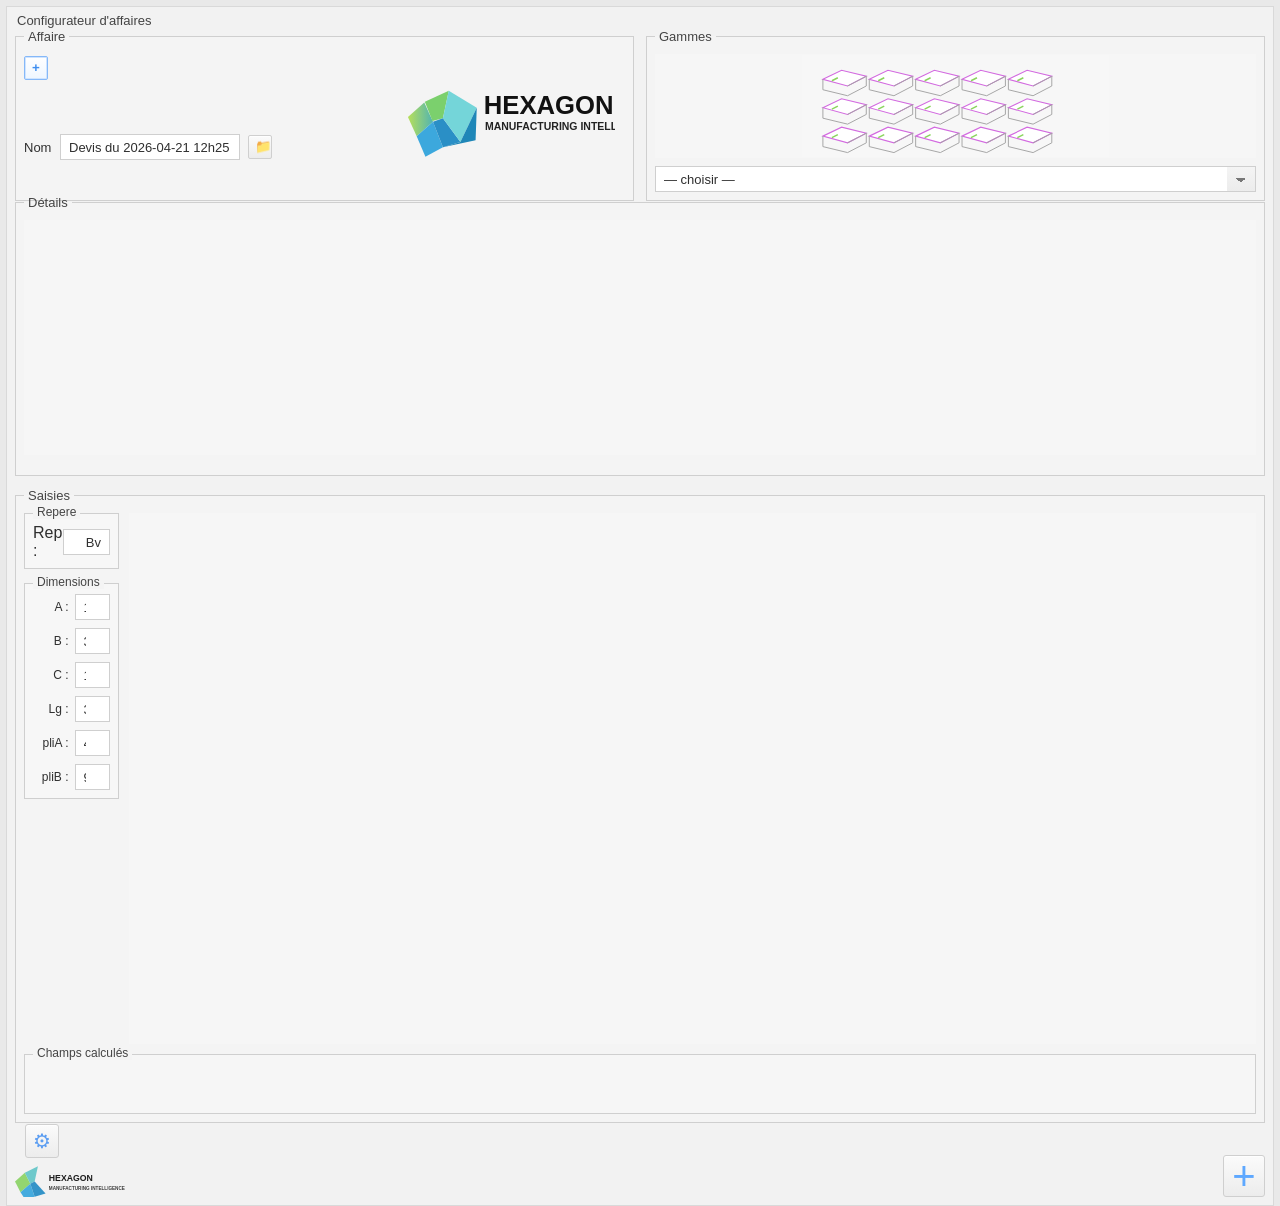
<file: index.html>
<!DOCTYPE html>
<html lang="fr">
<head>
  <meta charset="UTF-8" />
  <meta name="viewport" content="width=device-width, initial-scale=1.0" />
  <title>Configurateur d'affaires</title>
  <style>
    :root {
      --bg: #f2f2f2;
      --panel: #f4f4f4;
      --line: #cfcfcf;
      --line-dark: #bdbdbd;
      --text: #2f2f2f;
      --muted: #666;
      --white: #fff;
      --accent: #5ea8ff;
      --input: #ffffff;
      --shadow: inset 0 1px 0 rgba(255,255,255,.75);
    }

    * { box-sizing: border-box; }

    html, body {
      margin: 0;
      height: 100%;
      font-family: "Segoe UI", Tahoma, Arial, sans-serif;
      color: var(--text);
      background: #e9e9e9;
    }

    body {
      padding: 6px;
    }

    .window {
      height: calc(100vh - 12px);
      min-height: 760px;
      background: var(--bg);
      border: 1px solid #d9d9d9;
      display: grid;
      grid-template-rows: 170px 1fr 64px;
      gap: 10px;
      padding: 8px;
      position: relative;
      overflow: hidden;
    }

    .titlebar {
      position: absolute;
      top: 6px;
      left: 10px;
      font-size: 13px;
      color: #444;
      pointer-events: none;
    }

    fieldset {
      margin: 0;
      border: 1px solid var(--line);
      background: var(--panel);
      padding: 10px 8px 8px;
      min-width: 0;
    }

    legend {
      padding: 0 4px;
      font-size: 13px;
      color: #444;
    }

    .top {
      margin-top: 14px;
      display: grid;
      grid-template-columns: 31% 22% 22% 25%;
      gap: 12px;
      min-height: 0;
    }

    .main {
      display: grid;
      grid-template-columns: 30.5% 69.5%;
      gap: 12px;
      min-height: 0;
    }

    .bottom {
      display: grid;
      grid-template-columns: 1fr auto;
      align-items: end;
    }

    .win-btn, .icon-btn, .big-plus, .gear-btn {
      border: 1px solid var(--line);
      background: linear-gradient(#fbfbfb, #ececec);
      box-shadow: var(--shadow);
      color: #3b3b3b;
      cursor: pointer;
    }

    .win-btn:hover, .icon-btn:hover, .big-plus:hover, .gear-btn:hover {
      filter: brightness(0.98);
    }

    .win-btn, .icon-btn {
      width: 24px;
      height: 24px;
      border-radius: 2px;
      display: inline-grid;
      place-items: center;
      font-weight: 600;
      line-height: 1;
    }

    .icon-btn.blue-outline {
      border-color: #85b8f8;
      box-shadow: 0 0 0 1px #cfe4ff inset;
      color: #3f8ef0;
      background: linear-gradient(#ffffff, #eef6ff);
    }

    .row {
      display: flex;
      align-items: center;
      gap: 8px;
      margin-bottom: 10px;
    }

    .row label {
      min-width: 28px;
      font-size: 13px;
    }

    .control, select, input[type="text"], input[type="number"] {
      height: 26px;
      border: 1px solid var(--line);
      background: var(--input);
      padding: 3px 8px;
      font-size: 13px;
      color: #2f2f2f;
      outline: none;
    }

    input[type="number"] { padding-right: 4px; }

    select {
      appearance: none;
      background-image:
        linear-gradient(45deg, transparent 50%, #777 50%),
        linear-gradient(135deg, #777 50%, transparent 50%),
        linear-gradient(#f4f4f4, #ececec);
      background-position:
        calc(100% - 14px) 11px,
        calc(100% - 9px) 11px,
        100% 0;
      background-size: 5px 5px, 5px 5px, 28px 100%;
      background-repeat: no-repeat;
      padding-right: 34px;
    }

    .control.small { width: 70px; }
    .control.medium { width: 180px; }
    .control.full, .full { width: 100%; }

    .affaire-body {
      display: grid;
      grid-template-columns: 1fr 230px;
      gap: 10px;
      height: 100%;
      align-items: center;
    }

    .affaire-form {
      align-self: start;
      padding-top: 4px;
    }

    .logo-box {
      height: 100%;
      display: grid;
      place-items: center;
    }

    .hexagon-logo {
      width: 210px;
      max-width: 100%;
      display: block;
    }

    .thumb-area {
      height: 104px;
      border: 1px solid transparent;
      display: grid;
      place-items: center;
      margin-bottom: 8px;
      background: #f6f6f6;
    }

    .thumb-area svg {
      width: 100%;
      height: 100%;
      display: block;
    }

    .details-panel {
      height: 100%;
      min-height: 0;
    }

    .details-empty {
      height: calc(100% - 12px);
      background: #f6f6f6;
      border: 1px solid transparent;
    }

    .saisies-panel {
      display: grid;
      grid-template-rows: 1fr auto;
      min-height: 0;
      gap: 10px;
    }

    .saisies-top {
      display: grid;
      grid-template-columns: 105px 1fr;
      align-items: start;
      min-height: 0;
    }

    .stack {
      display: flex;
      flex-direction: column;
      gap: 14px;
      width: 95px;
    }

    .mini-group {
      border: 1px solid var(--line);
      background: #f7f7f7;
      padding: 10px 8px 8px;
      position: relative;
    }

    .mini-group-title {
      position: absolute;
      top: -9px;
      left: 8px;
      padding: 0 4px;
      font-size: 12px;
      background: var(--panel);
      color: #444;
    }

    .dim-grid {
      display: grid;
      grid-template-columns: 1fr 1fr;
      row-gap: 8px;
      column-gap: 6px;
      align-items: center;
    }

    .dim-grid label {
      justify-self: end;
      font-size: 12px;
    }

    .dim-grid input,
    .rep-grid input {
      width: 100%;
      text-align: right;
      padding-right: 8px;
    }

    .rep-grid {
      display: grid;
      grid-template-columns: 24px 1fr;
      gap: 6px;
      align-items: center;
    }

    .blank-zone {
      height: 100%;
      background: #f6f6f6;
      border: 1px solid transparent;
    }

    .calc-strip {
      border: 1px solid var(--line);
      min-height: 60px;
      position: relative;
      background: #f6f6f6;
    }

    .calc-title {
      position: absolute;
      top: -9px;
      left: 8px;
      background: var(--panel);
      padding: 0 4px;
      font-size: 12px;
      color: #444;
    }

    .calc-actions {
      position: absolute;
      left: 0;
      bottom: -1px;
      display: flex;
      gap: 8px;
      padding: 10px 0 0 0;
      transform: translateY(100%);
    }

    .gear-btn {
      width: 34px;
      height: 34px;
      border-radius: 3px;
      display: grid;
      place-items: center;
      font-size: 20px;
      color: #5b9df2;
    }

    .big-plus {
      width: 42px;
      height: 42px;
      border-radius: 3px;
      display: grid;
      place-items: center;
      color: #5ea8ff;
      font-size: 40px;
      font-weight: 300;
      line-height: 0.8;
    }

    .footer-logo {
      align-self: end;
      opacity: 0.95;
    }

    .footer-logo svg {
      width: 120px;
      height: auto;
      display: block;
    }

    .qty-wrap {
      display: flex;
      align-items: center;
      gap: 10px;
    }

    .qty-wrap input { width: 100%; }

    .muted { color: var(--muted); }

    @media (max-width: 1350px) {
      .top { grid-template-columns: 1fr 1fr; }
      .main { grid-template-columns: 1fr; }
      .window { min-height: 1200px; height: auto; }
    }
  </style>
</head>
<body>
  <div class="window">
    <div class="titlebar">Configurateur d'affaires</div>

    <div class="top">
      <fieldset>
        <legend>Affaire</legend>
        <div class="affaire-body">
          <div class="affaire-form">
            <div class="row" style="margin-top:-2px; margin-bottom: 54px;">
              <button class="icon-btn blue-outline" aria-label="Ajouter">+</button>
            </div>
            <div class="row">
              <label for="nom">Nom</label>
              <input id="nom" type="text" class="control medium" value="Devis du 2026-04-21 12h25" />
              <button class="icon-btn" aria-label="Ouvrir">📁</button>
            </div>
          </div>

          <div class="logo-box" aria-hidden="true">
            <svg class="hexagon-logo" viewBox="0 0 360 140">
              <defs>
                <linearGradient id="g1" x1="0" x2="1">
                  <stop offset="0" stop-color="#56c3c0"/>
                  <stop offset="1" stop-color="#4aa1ff"/>
                </linearGradient>
                <linearGradient id="g2" x1="0" x2="1">
                  <stop offset="0" stop-color="#b7df5a"/>
                  <stop offset="1" stop-color="#52b4b1"/>
                </linearGradient>
              </defs>
              <g transform="translate(5,15)">
                <polygon points="0,45 28,20 43,53 15,78" fill="url(#g2)"/>
                <polygon points="29,19 70,0 60,47 42,52" fill="#7bd06d"/>
                <polygon points="15,78 43,53 60,97 30,113" fill="#3ca8dd"/>
                <polygon points="43,53 60,47 90,88 60,97" fill="#2a8fc6"/>
                <polygon points="60,47 70,0 118,29 90,88" fill="#74d5d9"/>
                <polygon points="90,88 118,29 116,85 60,97" fill="#1f87b8"/>
              </g>
              <text x="135" y="55" font-family="Segoe UI, Arial, sans-serif" font-size="44" font-weight="700" fill="#111">HEXAGON</text>
              <text x="137" y="82" font-family="Segoe UI, Arial, sans-serif" font-size="18" font-weight="600" fill="#222">MANUFACTURING INTELLIGENCE</text>
            </svg>
          </div>
        </div>
      </fieldset>

      <fieldset>
        <legend>Gammes</legend>
        <div class="thumb-area">
          <svg viewBox="0 0 360 120" aria-hidden="true">
            <rect width="360" height="120" fill="#f7f7f7"/>
            <g transform="translate(24,18) scale(.88)">
              <defs>
                <g id="piece">
                  <polygon points="0,12 25,0 58,8 33,21" fill="#ffffff" stroke="#d36ae0" stroke-width="1.5"/>
                  <polyline points="33,21 58,8 58,21 33,34 0,26 0,12" fill="none" stroke="#a5a5a5" stroke-width="1.3"/>
                  <line x1="12" y1="14" x2="20" y2="10" stroke="#8ad45c" stroke-width="2"/>
                </g>
              </defs>
              <g>
                <use href="#piece" x="0" y="0"/>
                <use href="#piece" x="62" y="0"/>
                <use href="#piece" x="124" y="0"/>
                <use href="#piece" x="186" y="0"/>
                <use href="#piece" x="248" y="0"/>

                <use href="#piece" x="0" y="38"/>
                <use href="#piece" x="62" y="38"/>
                <use href="#piece" x="124" y="38"/>
                <use href="#piece" x="186" y="38"/>
                <use href="#piece" x="248" y="38"/>

                <use href="#piece" x="0" y="76"/>
                <use href="#piece" x="62" y="76"/>
                <use href="#piece" x="124" y="76"/>
                <use href="#piece" x="186" y="76"/>
                <use href="#piece" x="248" y="76"/>
              </g>
            </g>
          </svg>
        </div>
        <select id="selectGamme" class="full" aria-label="Gamme">
          <option value="">— choisir —</option>
        </select>
      </fieldset>

      <fieldset>
        <legend>Articles</legend>
        <div class="thumb-area">
          <svg viewBox="0 0 360 120" aria-hidden="true">
            <rect width="360" height="120" fill="#f7f7f7"/>
            <g transform="translate(95,12)">
              <polygon points="40,10 130,0 215,35 126,46" fill="#f8d7fb" stroke="#d65ce4" stroke-width="2"/>
              <polygon points="126,46 215,35 215,80 126,92" fill="#efc3f3" stroke="#d65ce4" stroke-width="2"/>
              <polygon points="40,10 126,46 126,92 40,56" fill="#f6dbf8" stroke="#d65ce4" stroke-width="2"/>
              <line x1="62" y1="84" x2="195" y2="99" stroke="#d65ce4" stroke-width="2"/>
              <line x1="52" y1="84" x2="52" y2="26" stroke="#d65ce4" stroke-dasharray="5 4" stroke-width="2"/>
              <line x1="80" y1="23" x2="133" y2="0" stroke="#d65ce4" stroke-dasharray="5 4" stroke-width="2"/>
              <line x1="203" y1="41" x2="243" y2="24" stroke="#d65ce4" stroke-dasharray="5 4" stroke-width="2"/>
              <path d="M146 36 l38 20 l-28 12 l-22 -16 z" fill="#ef2d2d" opacity=".9"/>
              <path d="M114 30 q7 -9 16 0" fill="none" stroke="#32d22d" stroke-width="4" stroke-linecap="round"/>
              <text x="74" y="108" fill="#ef2d2d" font-size="16" font-family="Segoe UI, Arial">pliA</text>
              <text x="198" y="12" fill="#ef2d2d" font-size="16" font-family="Segoe UI, Arial">pliB</text>
              <text x="45" y="38" fill="#ff00d4" font-size="18" font-family="Segoe UI, Arial">C</text>
              <text x="40" y="70" fill="#ff00d4" font-size="18" font-family="Segoe UI, Arial">B</text>
              <text x="166" y="102" fill="#ff00d4" font-size="18" font-family="Segoe UI, Arial">A</text>
              <text x="118" y="87" fill="#7b52ff" font-size="17" font-family="Segoe UI, Arial">Lg</text>
            </g>
          </svg>
        </div>
        <select id="selectArticle" class="full" aria-label="Article">
          <option value="">— choisir —</option>
        </select>
      </fieldset>

      <fieldset>
        <legend>Paramètres généraux</legend>
        <div class="row">
          <label for="matiere" style="min-width: 54px;">Matière :</label>
          <input id="inputMatiere" type="text" class="control full"
  placeholder="Tapez RAL, nom, épaisseur..." autocomplete="off"/>
<div id="matiereDropdown" style="display:none; position:absolute;
  z-index:999; background:#fff; border:1px solid #ccc;
  max-height:180px; overflow-y:auto; width:100%;"></div>
        </div>
        <div class="row" style="margin-bottom:0;">
          <label for="quantite" style="min-width: 54px;">Quantité :</label>
          <div class="qty-wrap full">
            <input id="quantite" type="number" value="1" />
          </div>
        </div>
      </fieldset>
    </div>

    <div class="main">
      <fieldset class="details-panel">
        <legend>Détails</legend>
        <div class="details-empty"></div>
      </fieldset>

      <fieldset class="saisies-panel">
        <legend>Saisies</legend>

        <div class="saisies-top">
          <div class="stack">
            <div class="mini-group">
              <div class="mini-group-title">Repere</div>
              <div class="rep-grid">
                <label for="rep">Rep :</label>
                <input id="rep" type="text" value="Bv" />
              </div>
            </div>

            <div class="mini-group">
              <div class="mini-group-title">Dimensions</div>
              <div class="dim-grid">
                <label for="a">A :</label><input id="a" type="number" value="10" />
                <label for="b">B :</label><input id="b" type="number" value="30" />
                <label for="c">C :</label><input id="c" type="number" value="150" />
                <label for="lg">Lg :</label><input id="lg" type="number" value="3000" />
                <label for="plia">pliA :</label><input id="plia" type="number" value="45" />
                <label for="plib">pliB :</label><input id="plib" type="number" value="93" />
              </div>
            </div>
          </div>

          <div class="blank-zone"></div>
        </div>

        <div class="calc-strip">
          <div class="calc-title">Champs calculés</div>
          <div class="calc-actions">
            <button class="gear-btn" aria-label="Paramètres">⚙</button>
          </div>
        </div>
      </fieldset>
    </div>

    <div class="bottom">
      <div class="footer-logo" aria-hidden="true">
        <svg viewBox="0 0 220 60">
          <g transform="translate(0,4)">
            <polygon points="0,28 18,12 28,32 10,48" fill="#8ed46a"/>
            <polygon points="18,12 42,0 36,28 28,32" fill="#67c7c9"/>
            <polygon points="10,48 28,32 36,56 18,60" fill="#3ca8dd"/>
            <polygon points="28,32 36,28 56,50 36,56" fill="#2a8fc6"/>
          </g>
          <text x="62" y="32" font-family="Segoe UI, Arial, sans-serif" font-size="16" font-weight="700" fill="#111">HEXAGON</text>
          <text x="62" y="47" font-family="Segoe UI, Arial, sans-serif" font-size="8.5" font-weight="600" fill="#333">MANUFACTURING INTELLIGENCE</text>
        </svg>
      </div>

      <button class="big-plus" aria-label="Ajouter">+</button>
    </div>
  </div>
<script src="data/database.js"></script>
<script src="engine/geometry.js"></script>
<script>
(function() {
  // 1. Peupler Gammes
  const selGamme = document.getElementById('selectGamme');
  const selArticle = document.getElementById('selectArticle');

  (window.Plialu.FAMILLES || []).forEach(f => {
    const o = document.createElement('option');
    o.value = f; o.textContent = f;
    selGamme.appendChild(o);
  });

  // 2. Gamme → Articles
  selGamme.addEventListener('change', function() {
    selArticle.innerHTML = '<option value="">— choisir —</option>';
    const articles = (window.Plialu.ARTICLES || [])
      .filter(a => a.famille === this.value);
    articles.forEach(a => {
      const o = document.createElement('option');
      o.value = a.article; o.textContent = a.article;
      selArticle.appendChild(o);
    });
  });

  // 3. Autocomplete matière
  const inp = document.getElementById('inputMatiere');
  const drop = document.getElementById('matiereDropdown');

  if (inp && drop) {
    inp.addEventListener('input', function() {
      const q = this.value.trim();
      drop.innerHTML = '';
      if (q.length < 2) { drop.style.display='none'; return; }
      const results = (window.Plialu.searchMaterials ||
        function(q){ return (window.Plialu.MATERIALS||[])
          .filter(m=>m.name.toLowerCase().includes(q.toLowerCase()))
          .slice(0,15); })(q);
      if (!results.length) { drop.style.display='none'; return; }
      results.forEach(m => {
        const d = document.createElement('div');
        d.textContent = m.name + ' — ' + m.family;
        d.style.cssText = 'padding:5px 8px;cursor:pointer;font-size:12px;';
        d.onmouseenter = () => d.style.background='#eef';
        d.onmouseleave = () => d.style.background='';
        d.onclick = () => {
          inp.value = m.name;
          drop.style.display = 'none';
        };
        drop.appendChild(d);
      });
      drop.style.display = 'block';
    });
    document.addEventListener('click', e => {
      if (!inp.contains(e.target)) drop.style.display='none';
    });
  }
})();
</script>
</body>
</html>
</file>
